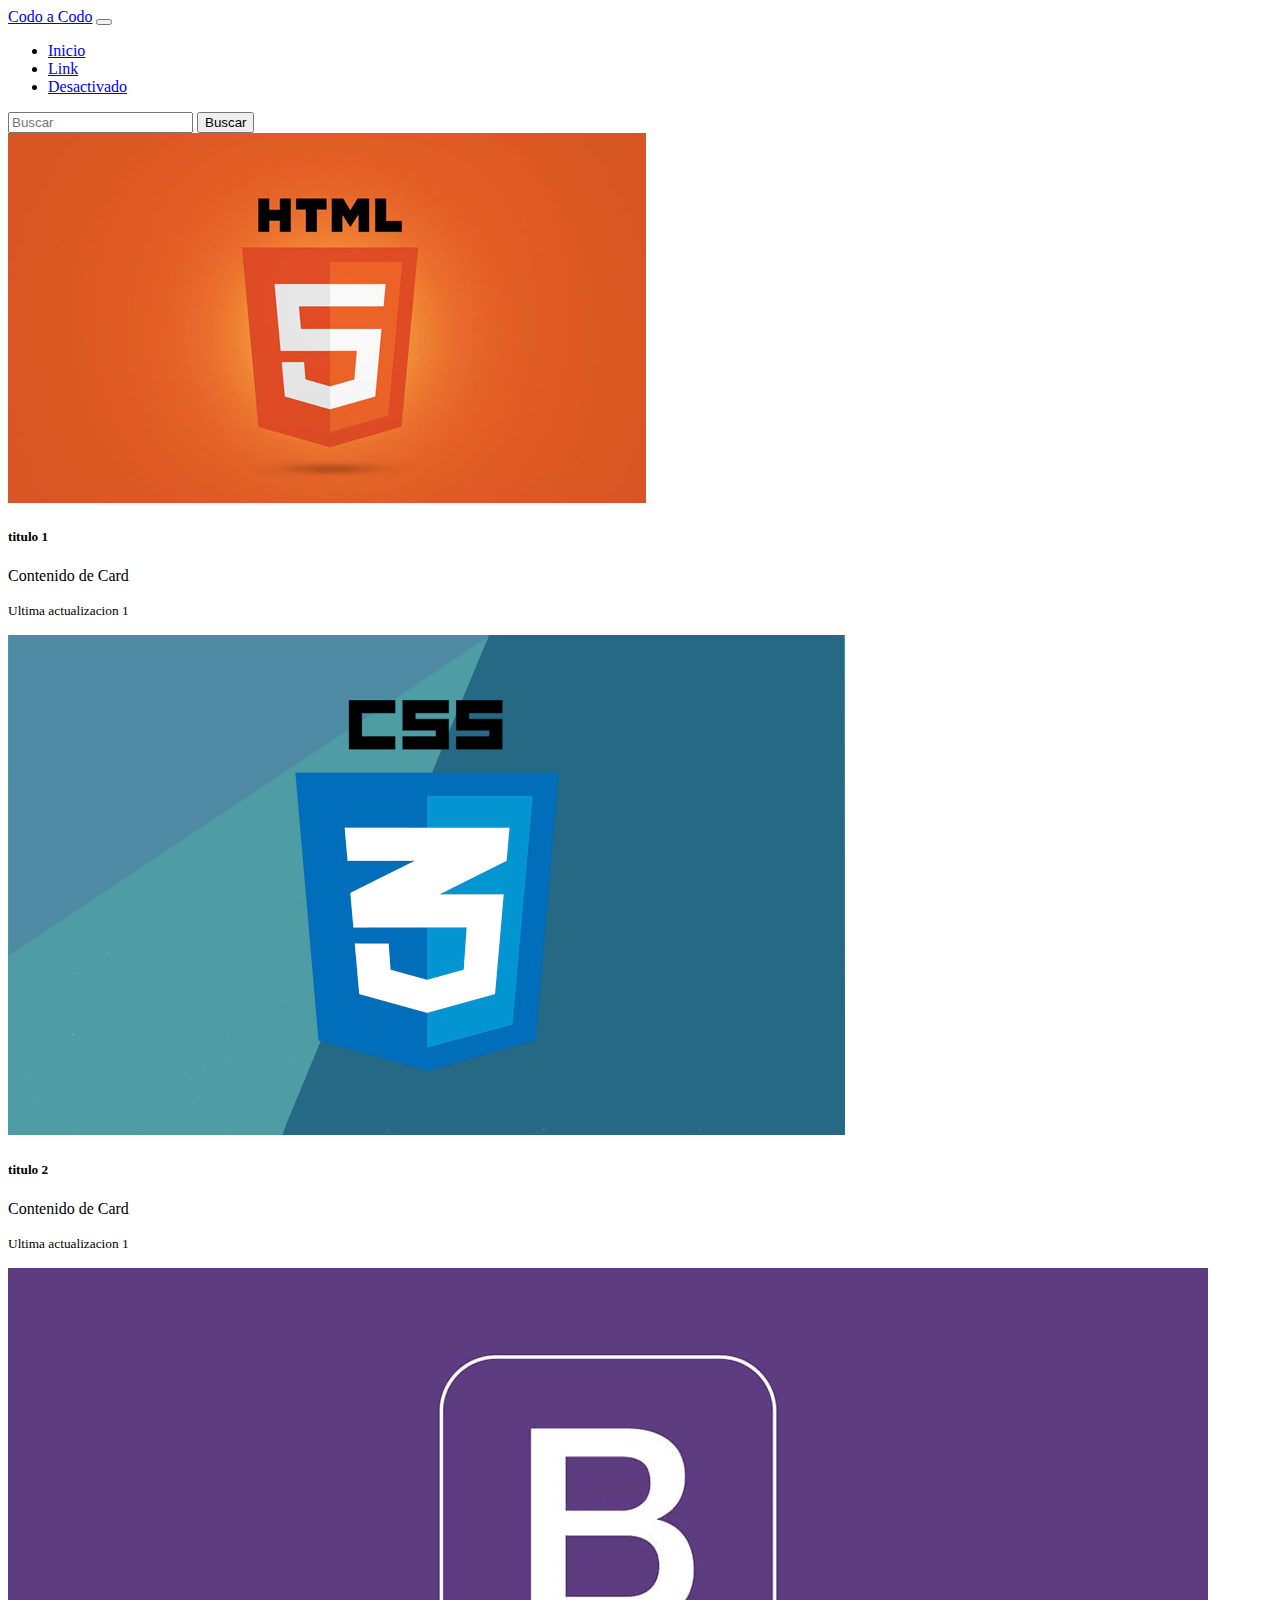
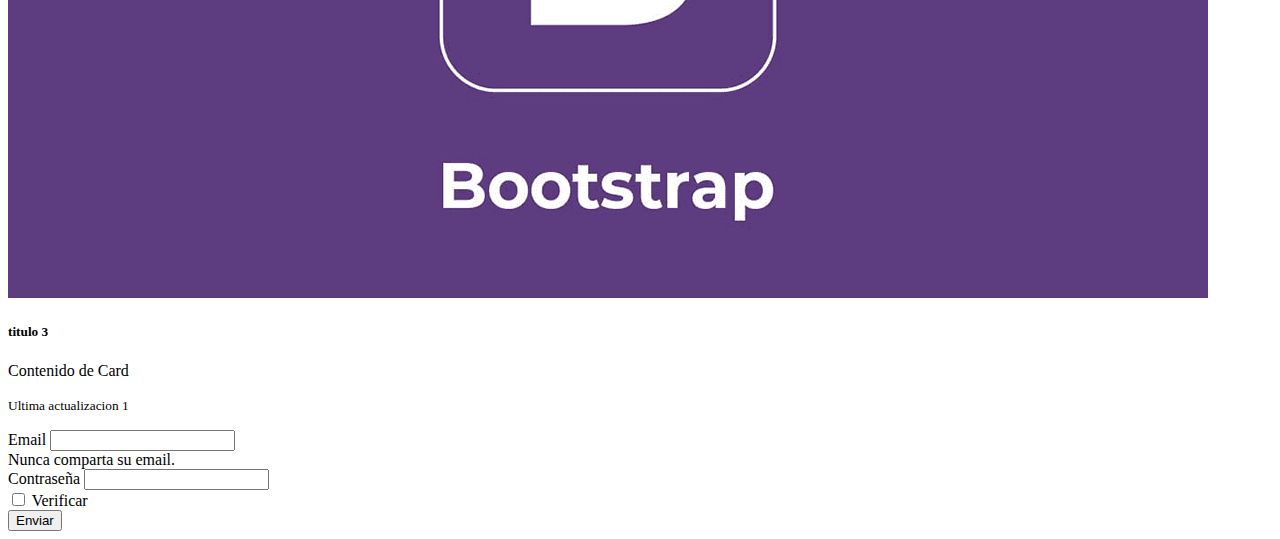
<file: index.html>
<!DOCTYPE html>
<html lang="es">

<head>
    <meta charset="UTF-8">
    <meta http-equiv="X-UA-Compatible" content="IE=edge">
    <meta name="viewport" content="width=device-width, initial-scale=1.0">
    <title>HTML Y Boostrap</title>
    <link rel="stylesheet" href="style.css">
    <link href="https://cdn.jsdelivr.net/npm/bootstrap@5.0.2/dist/css/bootstrap.min.css" rel="stylesheet"
        integrity="sha384-EVSTQN3/azprG1Anm3QDgpJLIm9Nao0Yz1ztcQTwFspd3yD65VohhpuuCOmLASjC" crossorigin="anonymous">
</head>

<body>

    <nav class="navbar navbar-expand-lg navbar-light bg-light">
        <div class="container-fluid">
            <a class="navbar-brand" href="#">Codo a Codo</a>
            <button class="navbar-toggler" type="button" data-bs-toggle="collapse"
                data-bs-target="#navbarSupportedContent" aria-controls="navbarSupportedContent" aria-expanded="false"
                aria-label="Toggle navigation">
                <span class="navbar-toggler-icon"></span>
            </button>
            <div class="collapse navbar-collapse" id="navbarSupportedContent">
                <ul class="navbar-nav me-auto mb-2 mb-lg-0">
                    <li class="nav-item">
                        <a class="nav-link active" aria-current="page" href="#">Inicio</a>
                    </li>
                    <li class="nav-item">
                        <a class="nav-link" href="#">Link</a>
                    </li>
               
                    <li class="nav-item">
                        <a class="nav-link disabled" href="#" tabindex="-1" aria-disabled="true">Desactivado</a>
                    </li>
                </ul>
                <form class="d-flex col-3">
                    <input class="form-control me-2" type="search" placeholder="Buscar" aria-label="Search">
                    <button class="btn btn-outline-success" type="submit">Buscar</button>
                </form>
            </div>
        </div>
    </nav>

    <div class="card-group">
        <div class="card vh-25">
            <img src="images/encabezado1.jpg" class="card-img-top h-75" alt="HTML">
            <div class="card-body">
                <h5 class="card-title">titulo 1</h5>
                <p class="card-text">Contenido de Card</p>
                <p class="card-text"><small class="text-muted">Ultima actualizacion 1</small></p>
            </div>
        </div>
        <div class="card vh-25">
            <img src="images/css_blog.png" class="card-img-top h-75" alt="CSS">
            <div class="card-body">
                <h5 class="card-title">titulo 2</h5>
                <p class="card-text">Contenido de Card</p>
                <p class="card-text"><small class="text-muted">Ultima actualizacion 1</small></p>
            </div>
        </div>
        <div class="card vh-25">
            <img src="images/bootstrap-social-share.png" class="card-img-top h-75" alt="Boostrap">
            <div class="card-body">
                <h5 class="card-title">titulo 3</h5>
                <p class="card-text">Contenido de Card</p>
                <p class="card-text"><small class="text-muted">Ultima actualizacion 1</small></p>
            </div>
        </div>
    </div>

    <form>
        <div class="mb-3">
            <label for="exampleInputEmail1" class="form-label">Email</label>
            <input type="email" class="form-control" id="exampleInputEmail1" aria-describedby="emailHelp">
            <div id="emailHelp" class="form-text">Nunca comparta su email.</div>
        </div>
        <div class="mb-3">
            <label for="exampleInputPassword1" class="form-label">Contraseña</label>
            <input type="password" class="form-control" id="exampleInputPassword1">
        </div>
        <div class="mb-3 form-check">
            <input type="checkbox" class="form-check-input" id="exampleCheck1">
            <label class="form-check-label" for="exampleCheck1">Verificar</label>
        </div>
        <button type="submit" class="btn btn-primary">Enviar</button>
    </form>

    <script src="https://cdn.jsdelivr.net/npm/bootstrap@5.0.2/dist/js/bootstrap.bundle.min.js"
        integrity="sha384-MrcW6ZMFYlzcLA8Nl+NtUVF0sA7MsXsP1UyJoMp4YLEuNSfAP+JcXn/tWtIaxVXM"
        crossorigin="anonymous"></script>
</body>

</html>
</file>
<file: style.css>
.logos{
    height: 20vw;
}
</file>
